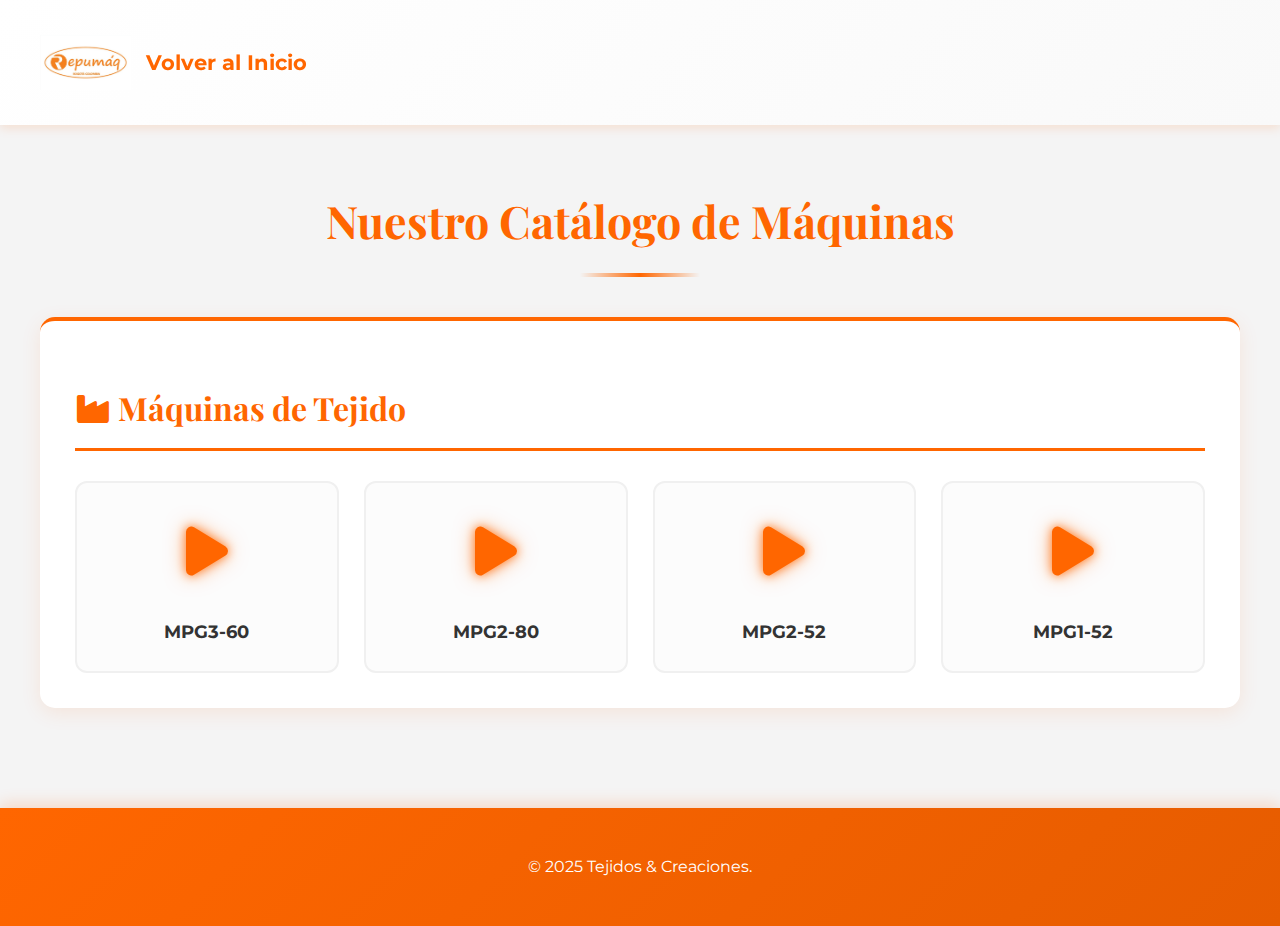
<file: catalogo-maquinas.html>
<!DOCTYPE html>
<html lang="es">
<head>
    <meta charset="UTF-8">
    <meta name="viewport" content="width=device-width, initial-scale=1.0">
    <title>Catálogo de Máquinas - Tejidos & Creaciones</title>
    <link rel="stylesheet" href="style.css">
    <link href="https://fonts.googleapis.com/css2?family=Montserrat:wght@400;700;900&family=Playfair+Display:wght@700&display=swap" rel="stylesheet">
    <link rel="stylesheet" href="https://cdnjs.cloudflare.com/ajax/libs/font-awesome/6.0.0-beta3/css/all.min.css">
</head>
<body>

    <header class="header-catalogo">
        <div class="container"><a href="index.html" class="logo-catalogo"><img src="LogoG.jpg" alt="Logo"><span>Volver al Inicio</span></a></div>
    </header>

    <main class="container">
        <h1 class="catalogo-title">Nuestro Catálogo de Máquinas</h1>

        <section class="category-section">
            <h2><i class="fa-solid fa-industry"></i> Máquinas de Tejido</h2>
            <div class="shield-grid">

                <div class="shield-card video-card-trigger" data-video-src="video/V1.mp4">
                    <div class="card-icon-shiny">
                        <i class="fa-solid fa-play"></i>
                    </div>
                    <h3>MPG3-60</h3>
                </div>

                <div class="shield-card video-card-trigger" data-video-src="video/V2.mp4">
                    <div class="card-icon-shiny">
                        <i class="fa-solid fa-play"></i>
                    </div>
                    <h3>MPG2-80</h3>
                </div>

                <div class="shield-card video-card-trigger" data-video-src="video/V3.mp4">
                    <div class="card-icon-shiny">
                        <i class="fa-solid fa-play"></i>
                    </div>
                    <h3>MPG2-52</h3>
                </div>

                <div class="shield-card video-card-trigger" data-video-src="video/V4.mp4">
                    <div class="card-icon-shiny">
                        <i class="fa-solid fa-play"></i>
                    </div>
                    <h3>MPG1-52</h3>
                </div>

            </div>
        </section>
    </main>

    <div id="video-modal" class="video-modal">
        <div class="video-modal-content">
            <button class="video-modal-close">&times;</button>
            <video id="modal-video-player" src="" controls></video>
        </div>
        
        <button class="video-modal-nav prev">&lt;</button>
        <button class="video-modal-nav next">&gt;</button>
        
    </div>
    <footer class="footer"><p>&copy; 2025 Tejidos & Creaciones.</p></footer>

    <script>
        // --- 1. Obtener todos los elementos ---
        const videoCards = document.querySelectorAll('.video-card-trigger'); 
        const modal = document.getElementById('video-modal');
        const videoPlayer = document.getElementById('modal-video-player');
        const closeModal = document.querySelector('.video-modal-close'); 

        // --- Obtener los botones de navegación ---
        const prevButton = document.querySelector('.video-modal-nav.prev');
        const nextButton = document.querySelector('.video-modal-nav.next');

        // --- Crear una lista de todas las fuentes de video ---
        const videoSources = [];
        videoCards.forEach(card => {
            videoSources.push(card.getAttribute('data-video-src'));
        });
        
        // --- Variable para saber qué video se está reproduciendo ---
        let currentVideoIndex = 0;

        // --- 2. Función para cargar y reproducir un video por su índice ---
        function loadVideo(index) {
            // Asegurarse de que el índice esté en el rango correcto (permite bucle)
            if (index < 0) {
                index = videoSources.length - 1; // Si es el primero y da "prev", va al último
            } else if (index >= videoSources.length) {
                index = 0; // Si es el último y da "next", va al primero
            }
            
            currentVideoIndex = index; // Actualizar el índice global
            videoPlayer.src = videoSources[currentVideoIndex]; // Cargar la nueva fuente
            videoPlayer.play(); // Reproducir
        }

        // --- 3. Asignar eventos de clic a las tarjetas (MODIFICADO) ---
        videoCards.forEach((card, index) => { // Se añade 'index'
            card.addEventListener('click', () => {
                loadVideo(index); // Se llama a la nueva función
                modal.classList.add('active'); // Se muestra el modal
            });
        });

        // --- 4. Asignar eventos de clic a las flechas ---
        prevButton.addEventListener('click', () => {
            loadVideo(currentVideoIndex - 1); // Cargar el video anterior
        });

        nextButton.addEventListener('click', () => {
            loadVideo(currentVideoIndex + 1); // Cargar el video siguiente
        });

        // --- 5. Lógica para cerrar el modal (sin cambios) ---
        function closeVideoModal() {
            modal.classList.remove('active'); 
            videoPlayer.pause();
            videoPlayer.src = ""; // Detiene la descarga
        }

        closeModal.addEventListener('click', closeVideoModal);
        
        modal.addEventListener('click', (e) => {
            // Cierra el modal si se hace clic fuera del contenido (en el fondo oscuro)
            if (e.target === modal) {
                closeVideoModal();
            }
        });
    </script>

</body>
</html>
</file>
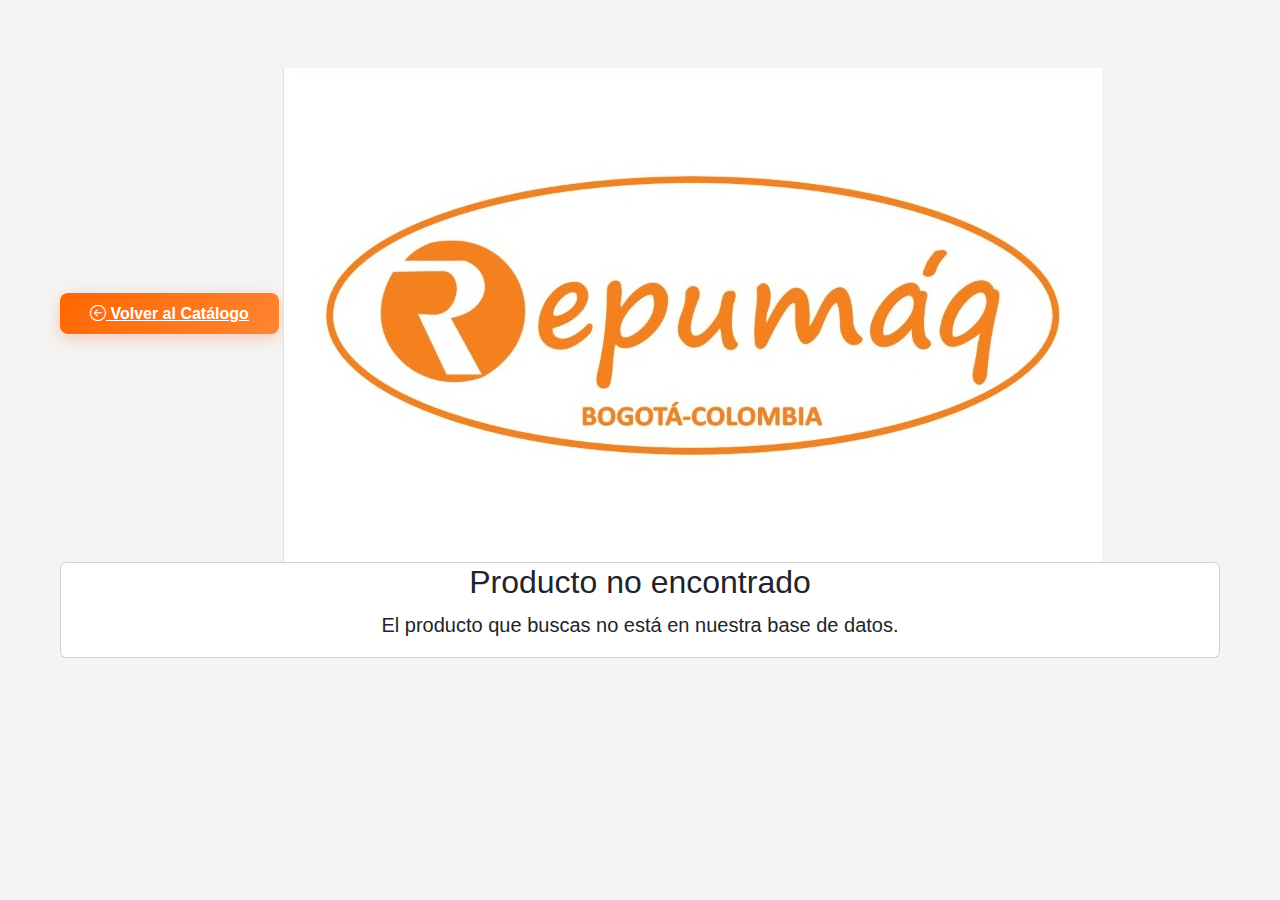
<file: detalle-bufanda.html>
<!DOCTYPE html>
<html lang="es">
<head>
  <meta charset="UTF-8">
  <meta name="viewport" content="width=device-width, initial-scale=1.0">
  <title>Detalle de Producto - Repumáq</title>
  <link href="https://cdn.jsdelivr.net/npm/bootstrap@5.3.3/dist/css/bootstrap.min.css" rel="stylesheet">
  <link rel="stylesheet" href="https://cdn.jsdelivr.net/npm/bootstrap-icons@1.11.3/font/bootstrap-icons.min.css">
  <link rel="stylesheet" href="style.css">
</head>
<body>

  <div class="container my-5">
    <header class="site-header">
      <a href="catalogo-bufandas.html" class="back-button" id="back-to-catalog-link"><i class="bi bi-arrow-left-circle"></i> Volver al Catálogo</a>
      <a href="index.html"><img src="LogoG.jpg" alt="Logo Repumáq" class="site-logo"></a>
    </header>

    <main class="card product-detail-card">
      <div class="row g-0">
        <div class="col-lg-7">
          <div id="galleryCarousel" class="carousel slide">
            <div id="carousel-inner-container" class="carousel-inner"></div>
            <button class="carousel-control-prev" type="button" data-bs-target="#galleryCarousel" data-bs-slide="prev"><span class="carousel-control-prev-icon"></span></button>
            <button class="carousel-control-next" type="button" data-bs-target="#galleryCarousel" data-bs-slide="next"><span class="carousel-control-next-icon"></span></button>
          </div>
        </div>
        <div class="col-lg-5">
          <div class="card-body p-4 d-flex flex-column">
            <div class="d-flex align-items-center mb-3">
              <img id="product-shield" src="" alt="Escudo del Equipo" class="product-shield me-3">
              <h1 id="product-title" class="product-title mb-0"></h1>
            </div>
            <p id="product-description" class="lead text-muted small"></p>
            <div class="mt-auto">
              <a id="buy-button" href="" target="_blank" class="btn btn-custom-orange btn-lg w-100"><i class="bi bi-whatsapp me-2"></i> Comprar por WhatsApp</a>
            </div>
          </div>
        </div>
      </div>
    </main>
  </div>

  <script src="https://cdn.jsdelivr.net/npm/bootstrap@5.3.3/dist/js/bootstrap.bundle.min.js"></script>

  <script>
    const productos = {
      // --- NACIONALES ---
      santafe: { nombre: "Independiente Santa Fe", escudo: "santafe.png", fotos: ["santafe.png"], descripcion: "Diseño exclusivo para los hinchas del primer campeón." },
      millonarios: { nombre: "Millonarios FC", escudo: "escudos/millonarios.png", fotos: ["FOTOS PAGINA WEB/Nacionales/millonarios.png", "FOTOS PAGINA WEB/Nacionales/millonarios-1.png"], descripcion: "Lleva con orgullo los colores del equipo 'Embajador'." },
      nacional: { nombre: "Atlético Nacional", escudo: "escudos/nacional.png", fotos: ["FOTOS PAGINA WEB/Nacionales/nacional1.png", "FOTOS PAGINA WEB/Nacionales/nacional2.png", "FOTOS PAGINA WEB/Nacionales/nacional3.png"], descripcion: "La bufanda oficial del 'Rey de Copas'." },
      america: { nombre: "América de Cali", escudo: "escudos/america.png", fotos: ["FOTOS PAGINA WEB/Nacionales/america.png"], descripcion: "Viste los colores de 'La Mechita' con esta increíble bufanda." },
      junior: { nombre: "Junior de Barranquilla", escudo: "escudos/junior.png", fotos: ["FOTOS PAGINA WEB/Nacionales/junior.png"], descripcion: "La bufanda del equipo 'Tiburón'." },
      medellin: { nombre: "Independiente Medellín", escudo: "escudos/dim.png", fotos: ["FOTOS PAGINA WEB/Nacionales/medellin.png"], descripcion: "Para los hinchas del 'Poderoso de la Montaña'." },
      cali: { nombre: "Deportivo Cali", escudo: "escudos/cali.png", fotos: ["FOTOS PAGINA WEB/Nacionales/cali.png"], descripcion: "Viste los colores del 'Azucarero'." },
      llaneros: { nombre: "Llaneros FC", escudo: "escudos/llaneros.png", fotos: ["FOTOS PAGINA WEB/Nacionales/llaneros.png"], descripcion: "Apoya al equipo de la media Colombia." },
      bucaramanga: { nombre: "Atlético Bucaramanga", escudo: "escudos/bucaramanga.png", fotos: ["FOTOS PAGINA WEB/Nacionales/bucaramanga.png"], descripcion: "La bufanda del 'Leopardo'." },
      oncecaldas: { nombre: "Once Caldas", escudo: "escudos/oncecaldas.png", fotos: ["FOTOS PAGINA WEB/Nacionales/once-caldas.png"], descripcion: "Para los hinchas del 'Blanco Blanco' de Manizales." },
      pereira: { nombre: "Deportivo Pereira", escudo: "escudos/pereira.png", fotos: ["FOTOS PAGINA WEB/Nacionales/pereira.png"], descripcion: "La bufanda del 'Grande Matecaña'." },
      tolima: { nombre: "Deportes Tolima", escudo: "escudos/tolima.png", fotos: ["FOTOS PAGINA WEB/Nacionales/tolimaa.png"], descripcion: "Viste los colores del 'Vinotinto y Oro'." },
      Quindio: { nombre: "Deportes Quindío", escudo: "escudos/quindioo.png", fotos: ["FOTOS PAGINA WEB/Nacionales/quindioo.png"], descripcion: "La bufanda del 'Equipo Milagroso' de Armenia." },
      
      // --- INTERNACIONALES ---
      realmadrid: { nombre: "Real Madrid", escudo: "escudos/real.png", fotos: ["FOTOS PAGINA WEB/internacionales/real1.jpeg", "FOTOS PAGINA WEB/internacionales/real2.jpeg"], descripcion: "Lleva con orgullo los colores del equipo 'Merengue'." },
      barcelona: { nombre: "FC Barcelona", escudo: "escudos/barca.png", fotos: ["FOTOS PAGINA WEB/internacionales/barca.jpeg"], descripcion: "La bufanda oficial del conjunto 'Culé'." },
      intermiami: { nombre: "Inter Miami CF", escudo: "escudos/intermiami.png", fotos: ["FOTOS PAGINA WEB/internacionales/inter-miami.jpeg"], descripcion: "Apoya al equipo de Messi en la MLS." },
      intermilan: { nombre: "Inter de Milán", escudo: "escudos/inter.png", fotos: ["FOTOS PAGINA WEB/internacionales/inter-milan.jpeg"], descripcion: "Viste los colores del 'Nerazzurri'." },
      juventus: { nombre: "Juventus", escudo: "escudos/juventus.png", fotos: ["FOTOS PAGINA WEB/internacionales/juventus.jpeg"], descripcion: "La bufanda de la 'Vecchia Signora'." },
      liverpool: { nombre: "Liverpool FC", escudo: "escudos/liverpool.png", fotos: ["FOTOS PAGINA WEB/internacionales/liverpool.jpeg"], descripcion: "You'll Never Walk Alone. La bufanda de los 'Reds'." },
      milan: { nombre: "AC Milan", escudo: "escudos/milan.png", fotos: ["FOTOS PAGINA WEB/internacionales/milan.jpeg"], descripcion: "Para los hinchas del equipo 'Rossonero'." },
      river: { nombre: "River Plate", escudo: "escudos/river.png", fotos: ["FOTOS PAGINA WEB/internacionales/river.jpeg"], descripcion: "La bufanda del equipo 'Millonario' de Argentina." },
      tachira: { nombre: "Deportivo Táchira", escudo: "escudos/tachira.png", fotos: ["FOTOS PAGINA WEB/internacionales/tachira.jpeg"], descripcion: "Apoya al 'Carrusel Aurinegro' de Venezuela." },
      
      // --- SELECCIONES ---
      colombia: { nombre: "Selección Colombia", escudo: "escudos/colombia.png", fotos: ["FOTOS PAGINA WEB/Selecciones/colombia.png"], descripcion: "Viste los colores de la tricolor." },
      argentina: { nombre: "Selección Argentina", escudo: "escudos/argentina.png", fotos: ["FOTOS PAGINA WEB/Selecciones/argentina.png"], descripcion: "Para los hinchas de la 'Albiceleste'." },
      brasil: { nombre: "Selección Brasil", escudo: "escudos/brasil.png", fotos: ["FOTOS PAGINA WEB/Selecciones/brasil.png"], descripcion: "La bufanda de la 'Canarinha'." },

      // --- PERSONALIZADAS EQUIPOS ---
      pequipo1: { nombre: "Personalizada Equipo 1", escudo: "escudos/millonarios.png", fotos: ["FOTOS PAGINA WEB/personalizados/falcao.png" , "FOTOS PAGINA WEB/personalizados/falcao-1.png" , "FOTOS PAGINA WEB/personalizados/p10.png" ], descripcion: "Bufanda personalizada con el escudo y colores de tu equipo." },
      pequipo2: { nombre: "Personalizada Equipo 2", escudo: "escudos/nacional.png", fotos: ["FOTOS PAGINA WEB/personalizados/p11.png" , "FOTOS PAGINA WEB/personalizados/p12.png"], descripcion: "Bufanda personalizada con el escudo y colores de tu equipo." },
      
      // --- NAVIDEÑAS ---
      navidad1: { nombre: "Bufandas Navideñas", escudo: "escudos/santafe.png", fotos: ["FOTOS PAGINA WEB/Navideñas/N1.png" , "FOTOS PAGINA WEB/Navideñas/N2.png" , "FOTOS PAGINA WEB/Navideñas/N3.png" , "FOTOS PAGINA WEB/Navideñas/N4.png"], descripcion: "El accesorio perfecto para las fiestas." },
      navidad2: { nombre: "Bufandas Navideñas", escudo: "escudos/santafe.png", fotos: ["FOTOS PAGINA WEB/Navideñas/R1.png" , "FOTOS PAGINA WEB/Navideñas/R2.png" , "FOTOS PAGINA WEB/Navideñas/R3.png" , "FOTOS PAGINA WEB/Navideñas/R4.png" , "FOTOS PAGINA WEB/Navideñas/R5.png"], descripcion: "El accesorio perfecto para las fiestas." },
      personalizados: { nombre: "personalizados", escudo: "escudos/santafe.png", fotos: ["FOTOS PAGINA WEB/personalizados/p-1.png" , "FOTOS PAGINA WEB/personalizados/p2.png" , "FOTOS PAGINA WEB/personalizados/p3.png" , "FOTOS PAGINA WEB/personalizados/p4.png" , "FOTOS PAGINA WEB/personalizados/p5.png" , "FOTOS PAGINA WEB/personalizados/p6.png" , "FOTOS PAGINA WEB/personalizados/p7.png" , "FOTOS PAGINA WEB/personalizados/p8.png" , "FOTOS PAGINA WEB/personalizados/p9.png"], descripcion: "El accesorio perfecto para las fiestas." },

    };

    document.addEventListener('DOMContentLoaded', () => {
      const params = new URLSearchParams(window.location.search);
      const equipoId = params.get('equipo');
      const producto = productos[equipoId];
      if (producto) {
        document.title = `Detalle: ${producto.nombre} - Repumáq`;
        document.getElementById('product-shield').src = producto.escudo;
        document.getElementById('product-title').textContent = producto.nombre;
        document.getElementById('product-description').textContent = producto.descripcion;
        const carouselContainer = document.getElementById('carousel-inner-container');
        carouselContainer.innerHTML = '';
        producto.fotos.forEach((foto, index) => {
          const item = document.createElement('div');
          item.className = `carousel-item ${index === 0 ? 'active' : ''}`;
          item.innerHTML = `<img src="${foto}" class="d-block w-100 product-gallery-image" alt="Foto de ${producto.nombre}">`;
          carouselContainer.appendChild(item);
        });
        document.getElementById('buy-button').href = `https://wa.me/573133488104?text=Hola,%20me%20interesa%20la%20bufanda%20de%20${producto.nombre}`;
      } else {
        document.querySelector('main').innerHTML = '<div class="text-center"><h2 class="section-title">Producto no encontrado</h2><p class="lead">El producto que buscas no está en nuestra base de datos.</p></div>';
      }
    });
  </script>

  <script>
    document.addEventListener('DOMContentLoaded', () => {
      const overlay = document.createElement('div');
      overlay.className = 'zoom-overlay';
      document.body.appendChild(overlay);
      document.addEventListener('click', (event) => {
        const target = event.target;
        const currentlyZoomedImage = document.querySelector('.product-gallery-image.zoomed-in');
        if (currentlyZoomedImage && (target === currentlyZoomedImage || target === overlay)) {
          currentlyZoomedImage.classList.remove('zoomed-in');
          overlay.classList.remove('active');
          return;
        }
        if (target.classList.contains('product-gallery-image') && !currentlyZoomedImage) {
          target.classList.add('zoomed-in');
          overlay.classList.add('active');
        }
      });
    });
  </script>
  
  <script>
    document.addEventListener('DOMContentLoaded', () => {
      const params = new URLSearchParams(window.location.search);
      const equipoId = params.get('equipo');
      const backButton = document.getElementById('back-to-catalog-link');

      if (equipoId && backButton) {
        backButton.href = `catalogo-bufandas.html#card-${equipoId}`;
      }
    });
  </script>
</body>

</html>
</file>
<file: style.css>
/* =================================================================
    TEJIDOS & CREACIONES - HOJA DE ESTILO ÚNICA Y COMPLETA
    ================================================================= */

/* --- Variables y Estilos Globales --- */
:root {
    --color-naranja: #FF6600;
    --color-naranja-hover: #E65C00;
    --color-naranja-claro: #FF8533;
    --color-blanco: #FFFFFF;
    --color-texto: #333333;
    --color-fondo: #f4f4f4;
}

body {
    font-family: 'Montserrat', sans-serif;
    margin: 0;
    background-color: var(--color-fondo);
    color: var(--color-texto);
    line-height: 1.6;
}

.container {
    max-width: 1200px;
    margin: 0 auto;
    padding: 20px;
}

.footer {
    background: linear-gradient(135deg, var(--color-naranja) 0%, var(--color-naranja-hover) 100%);
    color: var(--color-blanco);
    text-align: center;
    padding: 30px 0;
    margin-top: 40px;
    box-shadow: 0 -4px 15px rgba(255, 102, 0, 0.2);
}

.hidden {
    display: none !important;
}

/* =================================================================
    PÁGINA DE INICIO (INDEX.HTML) - MEJORADA CON MÁS NARANJA
    ================================================================= */
.hero {
    background: linear-gradient(135deg, rgba(255, 102, 0, 0.95) 0%, rgba(255, 133, 51, 0.9) 100%),
        url('fotos pagina web/hero-background.jpg') center/cover;
    padding: 60px 20px;
    text-align: center;
    position: relative;
    overflow: hidden;
}

.hero::before {
    content: '';
    position: absolute;
    top: 0;
    left: 0;
    right: 0;
    bottom: 0;
    background: radial-gradient(circle at 20% 50%, rgba(255, 255, 255, 0.1) 0%, transparent 50%);
    pointer-events: none;
}

.hero-logo {
    max-width: 220px;
    margin-bottom: 20px;
    filter: drop-shadow(0 4px 10px rgba(0, 0, 0, 0.3));
    position: relative;
    z-index: 1;
}

.hero-title {
    font-family: 'Playfair Display', serif;
    font-size: 3.5em;
    color: var(--color-blanco);
    margin: 0;
    text-shadow: 2px 2px 8px rgba(0, 0, 0, 0.3);
    position: relative;
    z-index: 1;
}

.hero-subtitle {
    font-size: 1.4em;
    font-weight: 700;
    margin: 20px 0 30px 0;
    color: var(--color-blanco);
    text-shadow: 1px 1px 4px rgba(0, 0, 0, 0.2);
    position: relative;
    z-index: 1;
}

.main-buttons {
    display: flex;
    justify-content: center;
    gap: 20px;
    position: relative;
    z-index: 1;
}

.category-button {
    background-color: var(--color-blanco);
    color: var(--color-naranja);
    padding: 15px 35px;
    text-decoration: none;
    font-weight: 700;
    font-size: 1.1em;
    border-radius: 8px;
    transition: all 0.3s ease;
    box-shadow: 0 4px 15px rgba(0, 0, 0, 0.2);
    border: 3px solid var(--color-blanco);
}

.category-button:hover {
    background-color: var(--color-naranja);
    color: var(--color-blanco);
    transform: translateY(-3px);
    box-shadow: 0 6px 20px rgba(0, 0, 0, 0.3);
}

.benefits {
    padding: 50px 0;
    background: linear-gradient(180deg, var(--color-blanco) 0%, #f9f9f9 100%);
}

.benefits h2,
.contact h2 {
    font-family: 'Playfair Display', serif;
    font-size: 2.8em;
    margin-bottom: 20px;
    color: var(--color-naranja);
    text-align: center;
    position: relative;
    padding-bottom: 15px;
}

.benefits h2::after,
.contact h2::after {
    content: '';
    position: absolute;
    bottom: 0;
    left: 50%;
    transform: translateX(-50%);
    width: 100px;
    height: 4px;
    background: linear-gradient(90deg, transparent, var(--color-naranja), transparent);
}

.benefits-grid {
    display: grid;
    grid-template-columns: repeat(auto-fit, minmax(280px, 1fr));
    gap: 30px;
    margin-top: 40px;
}

.benefit-card {
    background: linear-gradient(135deg, var(--color-naranja) 0%, var(--color-naranja-claro) 100%);
    color: var(--color-blanco);
    padding: 35px;
    border-radius: 15px;
    box-shadow: 0 8px 25px rgba(255, 102, 0, 0.3);
    transition: all 0.3s ease;
    position: relative;
    overflow: hidden;
}

.benefit-card::before {
    content: '';
    position: absolute;
    top: -50%;
    right: -50%;
    width: 200%;
    height: 200%;
    background: radial-gradient(circle, rgba(255, 255, 255, 0.1) 0%, transparent 70%);
    transition: all 0.5s ease;
}

.benefit-card:hover {
    transform: translateY(-8px) scale(1.02);
    box-shadow: 0 12px 35px rgba(255, 102, 0, 0.4);
}

.benefit-card:hover::before {
    top: -30%;
    right: -30%;
}

.benefit-card h3 {
    font-family: 'Montserrat', sans-serif;
    font-weight: 900;
    font-size: 1.4em;
    color: var(--color-blanco);
    margin-bottom: 15px;
    position: relative;
    z-index: 1;
}

.benefit-card p {
    position: relative;
    z-index: 1;
    line-height: 1.7;
}

.contact {
    background: linear-gradient(135deg, #f4f4f4 0%, #e8e8e8 100%);
    padding: 50px 0;
}

.whatsapp-button {
    background: linear-gradient(135deg, #25D366 0%, #1DAE54 100%);
    color: var(--color-blanco);
    padding: 18px 40px;
    text-decoration: none;
    font-weight: 700;
    font-size: 1.3em;
    border-radius: 50px;
    display: inline-block;
    transition: all 0.3s ease;
    box-shadow: 0 6px 20px rgba(37, 211, 102, 0.4);
}

.whatsapp-button:hover {
    background: linear-gradient(135deg, #1DAE54 0%, #189645 100%);
    transform: scale(1.08);
    box-shadow: 0 8px 25px rgba(37, 211, 102, 0.5);
}

/* =================================================================
    CATÁLOGO Y VISTA DE DETALLES
    ================================================================= */
.header-catalogo {
    background: linear-gradient(135deg, var(--color-blanco) 0%, #f9f9f9 100%);
    padding: 15px 0;
    box-shadow: 0 3px 10px rgba(255, 102, 0, 0.15);
    position: sticky;
    top: 0;
    z-index: 100;
}

.logo-catalogo {
    display: flex;
    align-items: center;
    text-decoration: none;
    font-weight: 700;
    color: var(--color-naranja);
    font-size: 1.3em;
    transition: all 0.3s ease;
}

.logo-catalogo:hover {
    color: var(--color-naranja-hover);
}

.logo-catalogo img {
    height: 55px;
    margin-right: 15px;
}

.catalogo-title {
    font-family: 'Playfair Display', serif;
    font-size: 2.8em;
    color: var(--color-naranja);
    margin: 40px 0;
    text-align: center;
    position: relative;
    padding-bottom: 20px;
}

.catalogo-title::after {
    content: '';
    position: absolute;
    bottom: 0;
    left: 50%;
    transform: translateX(-50%);
    width: 120px;
    height: 4px;
    background: linear-gradient(90deg, transparent, var(--color-naranja), transparent);
}

.category-section {
    background-color: var(--color-blanco);
    padding: 35px;
    border-radius: 15px;
    margin-bottom: 40px;
    box-shadow: 0 5px 20px rgba(255, 102, 0, 0.1);
    border-top: 4px solid var(--color-naranja);
}

.category-section h2 {
    font-family: 'Playfair Display', serif;
    font-size: 2em;
    text-align: left;
    color: var(--color-naranja);
    border-bottom: 3px solid var(--color-naranja);
    padding-bottom: 15px;
    margin-bottom: 30px;
}

.shield-grid {
    display: grid;
    grid-template-columns: repeat(auto-fit, minmax(180px, 1fr));
    gap: 25px;
}

.shield-card {
    background-color: #fcfcfc;
    border: 2px solid #f0f0f0;
    border-radius: 12px;
    text-decoration: none;
    color: var(--color-texto);
    padding: 25px;
    display: flex;
    flex-direction: column;
    align-items: center;
    justify-content: center;
    transition: all 0.3s ease;
    cursor: pointer;
    position: relative;
    overflow: hidden;
}

.shield-card::before {
    content: '';
    position: absolute;
    bottom: 0;
    left: 0;
    right: 0;
    height: 4px;
    background: linear-gradient(90deg, var(--color-naranja), var(--color-naranja-claro));
    transform: scaleX(0);
    transition: transform 0.3s ease;
}

.shield-card:hover {
    transform: translateY(-8px);
    box-shadow: 0 12px 30px rgba(255, 102, 0, 0.2);
    border-color: var(--color-naranja);
}

.shield-card:hover::before {
    transform: scaleX(1);
}

.shield-card img {
    height: 120px;
    max-width: 120px;
    object-fit: contain;
    margin-bottom: 15px;
    transition: transform 0.3s ease;
}

.shield-card:hover img {
    transform: scale(1.1);
}

.shield-card h3 {
    margin: 0;
    font-size: 1.1em;
    text-align: center;
    font-weight: 700;
}

/* --- AÑADIDO: ESTILOS PARA EL NUEVO ICONO "BRILLANTE" DE LA TARJETA --- */
.card-icon-shiny {
    font-size: 3.5em; /* Tamaño grande */
    margin-bottom: 20px;
    color: var(--color-naranja); /* Color base */
    text-shadow: 0 0 10px var(--color-naranja-claro), 0 0 20px rgba(255,102,0,0.5); /* Efecto "brillante" */
    transition: all 0.3s ease;
}

.shield-card:hover .card-icon-shiny {
    transform: scale(1.15); /* Crece al pasar el mouse */
    color: var(--color-naranja-hover); /* Color más intenso */
    text-shadow: 0 0 15px var(--color-naranja-claro), 0 0 30px rgba(255,102,0,0.7);
}
/* --- FIN DE LOS ESTILOS NUEVOS --- */


/* --- VISTA DE DETALLES --- */
#vista-detalles {
    animation: fadeIn 0.5s;
    background-color: var(--color-blanco);
    padding: 40px;
    border-radius: 15px;
    box-shadow: 0 10px 40px rgba(255, 102, 0, 0.15);
}

@keyframes fadeIn {
    from {
        opacity: 0;
        transform: translateY(20px);
    }
    to {
        opacity: 1;
        transform: translateY(0);
    }
}

.back-button {
    background: linear-gradient(135deg, var(--color-naranja) 0%, var(--color-naranja-claro) 100%);
    color: var(--color-blanco);
    border: none;
    padding: 12px 30px;
    font-size: 1em;
    font-weight: 700;
    border-radius: 8px;
    cursor: pointer;
    margin-bottom: 30px;
    transition: all 0.3s ease;
    box-shadow: 0 4px 15px rgba(255, 102, 0, 0.3);
}

.back-button:hover {
    background: linear-gradient(135deg, var(--color-naranja-hover) 0%, var(--color-naranja) 100%);
    transform: translateY(-2px);
    box-shadow: 0 6px 20px rgba(255, 102, 0, 0.4);
}

.detail-layout-redesigned {
    display: grid;
    grid-template-columns: 1.2fr 1fr;
    gap: 60px;
    align-items: center;
}

.detail-info-container {
    text-align: left;
    display: flex;
    flex-direction: column;
    justify-content: center;
}

.detail-title-with-shield {
    display: flex;
    align-items: center;
    gap: 20px;
    margin-bottom: 10px;
}

.detail-title-with-shield h1 {
    font-family: 'Playfair Display', serif;
    font-size: 2.5em;
    margin: 0;
    line-height: 1.2;
    color: var(--color-naranja);
}

.detail-shield {
    height: 70px;
    width: 70px;
    object-fit: contain;
}

.detail-tagline {
    font-size: 1.2em;
    font-style: italic;
    color: var(--color-naranja-claro);
    margin-top: 0;
    margin-bottom: 40px;
}

.detail-whatsapp-button {
    background: linear-gradient(135deg, #25D366 0%, #1DAE54 100%);
    color: var(--color-blanco);
    padding: 22px;
    text-decoration: none;
    font-weight: 700;
    font-size: 1.3em;
    border-radius: 12px;
    display: block;
    text-align: center;
    transition: all 0.3s ease;
    box-shadow: 0 6px 20px rgba(37, 211, 102, 0.4);
}

.detail-whatsapp-button:hover {
    background: linear-gradient(135deg, #1DAE54 0%, #189645 100%);
    transform: scale(1.05);
    box-shadow: 0 8px 25px rgba(37, 211, 102, 0.5);
}

/* =================================================================
    CARRUSEL Y SISTEMA DE VIDEOS
    ================================================================= */

/* --- Estilos del Carrusel --- */
.carousel {
    position: relative;
}

.carousel-track-container {
    overflow: hidden;
    border-radius: 16px;
    border: 3px solid #e0e0e0;
    background-color: #fafafa;
    height: 500px;
    box-shadow: 0 8px 30px rgba(0, 0, 0, 0.12);
}

.carousel-track {
    position: relative;
    padding: 0;
    margin: 0;
    list-style: none;
    display: flex;
    transition: transform 400ms cubic-bezier(0.4, 0, 0.2, 1);
    height: 100%;
}

.carousel-slide {
    flex: 0 0 100%;
    min-width: 100%;
    height: 100%;
    display: flex;
    justify-content: center;
    align-items: center;
    background-color: #fafafa;
}

/* Imágenes normales con fondo claro */
.carousel-slide img {
    display: block;
    width: 100%;
    height: 100%;
    object-fit: contain;
    padding: 20px;
}

/* --- MINIATURAS DE VIDEO EN EL CARRUSEL --- */
.carousel-slide.video-slide {
    background: linear-gradient(135deg, #f5f5f5 0%, #e8e8e8 100%);
    padding: 20px;
}

.video-thumbnail {
    position: relative;
    width: 100%;
    height: 100%;
    display: flex;
    justify-content: center;
    align-items: center;
    background: linear-gradient(135deg, #1a1a1a 0%, #000000 100%);
    border-radius: 12px;
    overflow: hidden;
    cursor: pointer;
    transition: transform 0.3s ease;
}

.video-thumbnail:hover {
    transform: scale(1.02);
}

.video-thumbnail video {
    width: 100%;
    height: 100%;
    object-fit: contain;
    pointer-events: none;
}

/* Overlay con botón de play */
.video-play-overlay {
    position: absolute;
    top: 0;
    left: 0;
    width: 100%;
    height: 100%;
    background: rgba(0, 0, 0, 0.4);
    display: flex;
    justify-content: center;
    align-items: center;
    cursor: pointer;
    transition: background 0.3s ease;
    z-index: 5;
}

.video-play-overlay:hover {
    background: rgba(0, 0, 0, 0.6);
}

.video-play-button {
    width: 80px;
    height: 80px;
    background: linear-gradient(135deg, var(--color-naranja) 0%, var(--color-naranja-claro) 100%);
    border-radius: 50%;
    display: flex;
    justify-content: center;
    align-items: center;
    box-shadow: 0 8px 30px rgba(255, 102, 0, 0.5);
    transition: all 0.3s ease;
}

.video-play-overlay:hover .video-play-button {
    transform: scale(1.15);
    box-shadow: 0 12px 40px rgba(255, 102, 0, 0.7);
}

.video-play-button::after {
    content: '▶';
    color: white;
    font-size: 2em;
    margin-left: 5px;
}

/* --- MODAL DE VIDEO FLOTANTE --- */
.video-modal {
    display: none;
    position: fixed;
    top: 0;
    left: 0;
    width: 100%;
    height: 100%;
    background: rgba(0, 0, 0, 0.85);
    backdrop-filter: blur(8px);
    -webkit-backdrop-filter: blur(8px);
    z-index: 9999;
    justify-content: center;
    align-items: center;
    animation: fadeInModal 0.3s ease;
}

.video-modal.active {
    display: flex;
}

@keyframes fadeInModal {
    from {
        opacity: 0;
    }
    to {
        opacity: 1;
    }
}

.video-modal-content {
    position: relative;
    width: 90%;
    max-width: 800px; /* Ancho máximo del video */
    max-height: 85vh;
    display: flex;
    justify-content: center;
    align-items: center;
    animation: scaleIn 0.3s ease;
    background: #0a0a0a;
    border: 2px solid var(--color-naranja);
    border-radius: 16px;
    padding: 10px;
    box-shadow: 0 10px 45px rgba(255, 102, 0, 0.35);
    box-sizing: border-box;
}

@keyframes scaleIn {
    from {
        transform: scale(0.9);
        opacity: 0;
    }
    to {
        transform: scale(1);
        opacity: 1;
    }
}

.video-modal video {
    width: 100%;
    height: auto;
    max-height: 100%;
    border-radius: 8px;
    box-shadow: none;
    background-color: #000;
}

/* Botón cerrar (X) */
.video-modal-close {
    position: absolute;
    top: -50px;
    right: -20px;
    width: 45px;
    height: 45px;
    background: var(--color-naranja);
    border: none;
    border-radius: 50%;
    color: white;
    font-size: 1.5em;
    cursor: pointer;
    display: flex;
    justify-content: center;
    align-items: center;
    transition: all 0.3s ease;
    box-shadow: 0 4px 15px rgba(255, 102, 0, 0.4);
    line-height: 1;
    z-index: 10000;
}

.video-modal-close:hover {
    background: var(--color-naranja-hover);
    transform: rotate(90deg) scale(1.1);
    box-shadow: 0 6px 20px rgba(255, 102, 0, 0.6);
}

/* Flechas de navegación en modal */
.video-modal-nav {
    position: absolute;
    top: 50%;
    transform: translateY(-50%);
    width: 50px;
    height: 50px;
    background: rgba(255, 102, 0, 0.9);
    border: none;
    border-radius: 50%;
    color: white;
    font-size: 1.8em;
    cursor: pointer;
    display: flex;
    justify-content: center;
    align-items: center;
    transition: all 0.3s ease;
    box-shadow: 0 4px 15px rgba(255, 102, 0, 0.4);
    z-index: 10;
    line-height: 1;
}

.video-modal-nav:hover {
    background: var(--color-naranja-hover);
    transform: translateY(-50%) scale(1.15);
    box-shadow: 0 6px 20px rgba(255, 102, 0, 0.6);
}

/* === ¡AQUÍ ESTÁ EL ARREGLO DE LAS FLECHAS! === */
.video-modal-nav.prev {
    left: 20px; /* Estaba en -70px (fuera de la pantalla) */
}

.video-modal-nav.next {
    right: 20px; /* Estaba en -70px (fuera de la pantalla) */
}
/* === FIN DEL ARREGLO === */


.video-modal-nav.disabled {
    opacity: 0.3;
    cursor: not-allowed;
    pointer-events: none;
}

/* Contador de videos */
.video-counter {
    position: absolute;
    bottom: -40px;
    left: 50%;
    transform: translateX(-50%);
    color: white;
    font-size: 0.9em;
    font-weight: 600;
    background: rgba(255, 102, 0, 0.9);
    padding: 8px 20px;
    border-radius: 20px;
    box-shadow: 0 2px 10px rgba(255, 102, 0, 0.3);
}

/* Botones del carrusel principal */
.carousel-button {
    position: absolute;
    top: 50%;
    transform: translateY(-50%);
    background: linear-gradient(135deg, rgba(255, 102, 0, 0.95), rgba(255, 133, 51, 0.95));
    color: var(--color-blanco);
    border: none;
    border-radius: 50%;
    width: 50px;
    height: 50px;
    cursor: pointer;
    box-shadow: 0 4px 15px rgba(255, 102, 0, 0.4);
    z-index: 10;
    font-size: 1.3em;
    transition: all 0.3s ease;
}

.carousel-button:hover {
    background: linear-gradient(135deg, var(--color-naranja-hover), var(--color-naranja));
    transform: translateY(-50%) scale(1.15);
    box-shadow: 0 6px 20px rgba(255, 102, 0, 0.6);
}

.carousel-button.prev {
    left: 15px;
}

.carousel-button.next {
    right: 15px;
}

.carousel-button.is-hidden {
    display: none;
}

/* =================================================================
    RESPONSIVE
    ================================================================= */
@media (max-width: 768px) {
    .detail-layout-redesigned {
        grid-template-columns: 1fr;
        text-align: center;
    }

    .detail-info-container {
        align-items: center;
        margin-top: 30px;
    }

    .detail-title-with-shield {
        flex-direction: column;
        gap: 10px;
    }

    .shield-grid {
        grid-template-columns: repeat(auto-fit, minmax(120px, 1fr));
    }

    .category-section h2 {
        text-align: center;
    }

    .carousel-track-container {
        height: 350px;
    }

    .video-play-button {
        width: 60px;
        height: 60px;
    }

    .video-play-button::after {
        font-size: 1.5em;
    }

    /* Modal responsive */
    .video-modal-content {
        width: 95%;
        max-width: 90%;
        padding: 10px;
    }

    .video-modal-close {
        top: -45px;
        right: 10px;
        width: 40px;
        height: 40px;
        font-size: 1.3em;
    }

    .video-modal-nav {
        width: 45px;
        height: 45px;
        font-size: 1.5em;
    }

    .video-modal-nav.prev {
        left: 10px; /* Correcto para responsive */
    }

    .video-modal-nav.next {
        right: 10px; /* Correcto para responsive */
    }

    .video-counter {
        font-size: 0.8em;
        padding: 6px 16px;
    }

    .carousel-button {
        width: 40px;
        height: 40px;
        font-size: 1.1em;
    }

    .carousel-button.prev {
        left: 10px;
    }

    .carousel-button.next {
        right: 10px;
    }

    .hero-title {
        font-size: 2.5em;
    }

    .main-buttons {
        flex-direction: column;
        align-items: center;
    }

    .category-button {
        width: 100%;
        max-width: 300px;
    }

    .benefits h2,
    .contact h2 {
        font-size: 2.2em;
    }
}

@media (max-width: 480px) {
    .carousel-track-container {
        height: 300px;
    }

    .video-play-button {
        width: 50px;
        height: 50px;
    }

    .video-play-button::after {
        font-size: 1.2em;
    }

    .video-modal-close {
        top: -40px;
        width: 35px;
        height: 35px;
        font-size: 1.2em;
        right: 5px;
    }

    .video-modal-nav {
        width: 40px;
        height: 40px;
        font-size: 1.3em;
    }

    .video-modal-nav.prev {
        left: 5px; /* Correcto para responsive */
    }

    .video-modal-nav.next {
        right: 5px; /* Correcto para responsive */
    }

    .detail-title-with-shield h1 {
        font-size: 1.8em;
    }

    .hero-title {
        font-size: 2em;
    }

    .benefits-grid {
        grid-template-columns: 1fr;
    }

    .carousel-slide img {
        padding: 15px;
    }

    .carousel-slide.video-slide {
        padding: 15px;
    }
}
</file>
